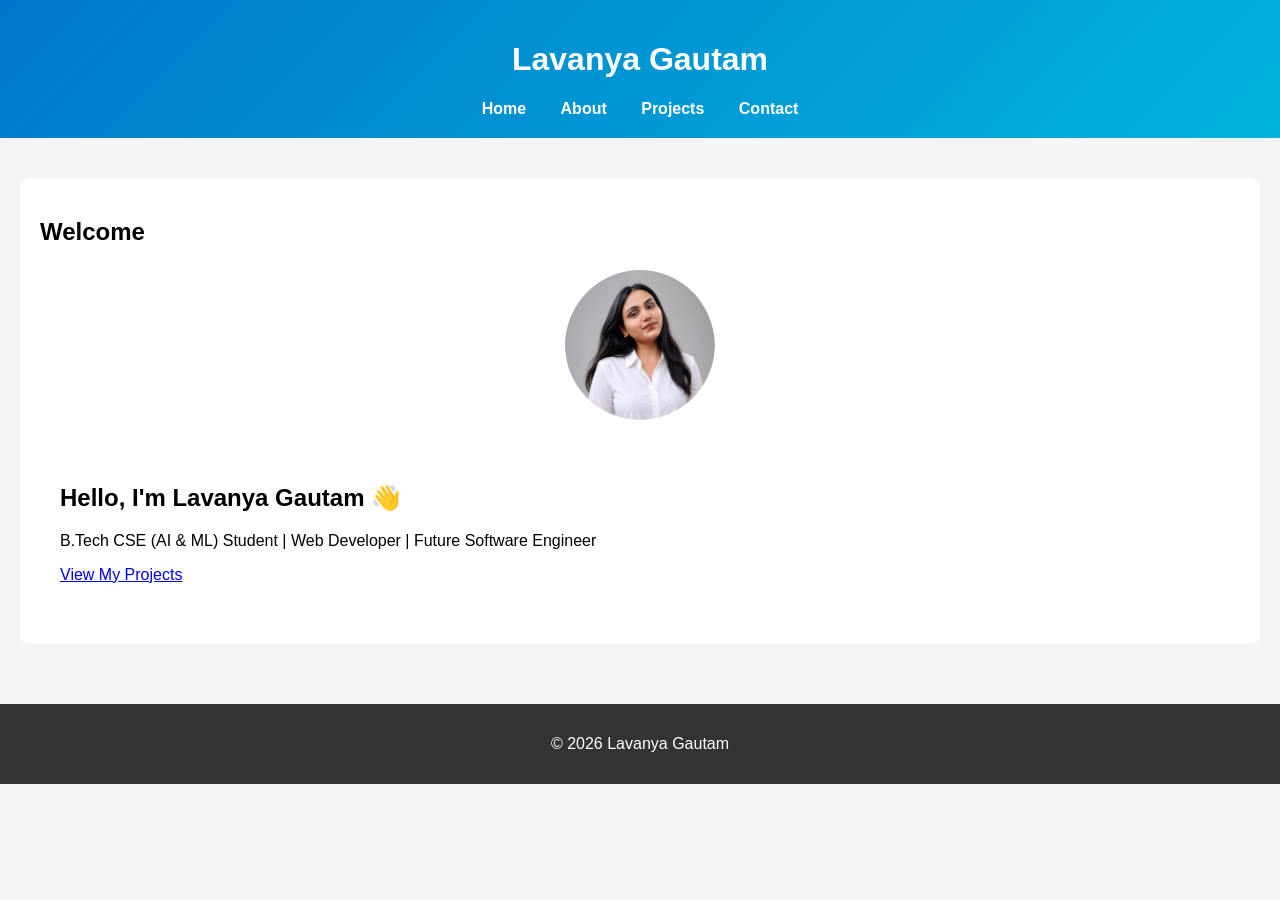
<file: index.html>
<!DOCTYPE html>
<html lang="en">
<head>
<meta charset="UTF-8">
<meta name="viewport" content="width=device-width, initial-scale=1.0">
<meta name="description" content="Personal Portfolio Website">
<meta name="keywords" content="Portfolio, HTML5, Web Development">
<meta name="author" content="Lavanya Gautam">
<title>Home</title>
<link rel="stylesheet" href="style.css">
</head>

<body>

<header>
<h1>Lavanya Gautam</h1>

<nav aria-label="Main Navigation">
<a href="index.html">Home</a>
<a href="about.html">About</a>
<a href="projects.html">Projects</a>
<a href="contact.html">Contact</a>
</nav>

</header>

<main>

<section>


<h2>Welcome</h2>
<img src="Lavanya.jpeg"alt="Lavanya Gautam" class="portfolio-img">


<section class="hero">
    <h2>Hello, I'm Lavanya Gautam 👋</h2>
    <p>B.Tech CSE (AI & ML) Student | Web Developer | Future Software Engineer</p>
    <a href="projects.html" class="btn">View My Projects</a>
</section>

</section>

</main>

<footer>

<p>© 2026 Lavanya Gautam</p>

</footer>

</body>
</html>
</file>
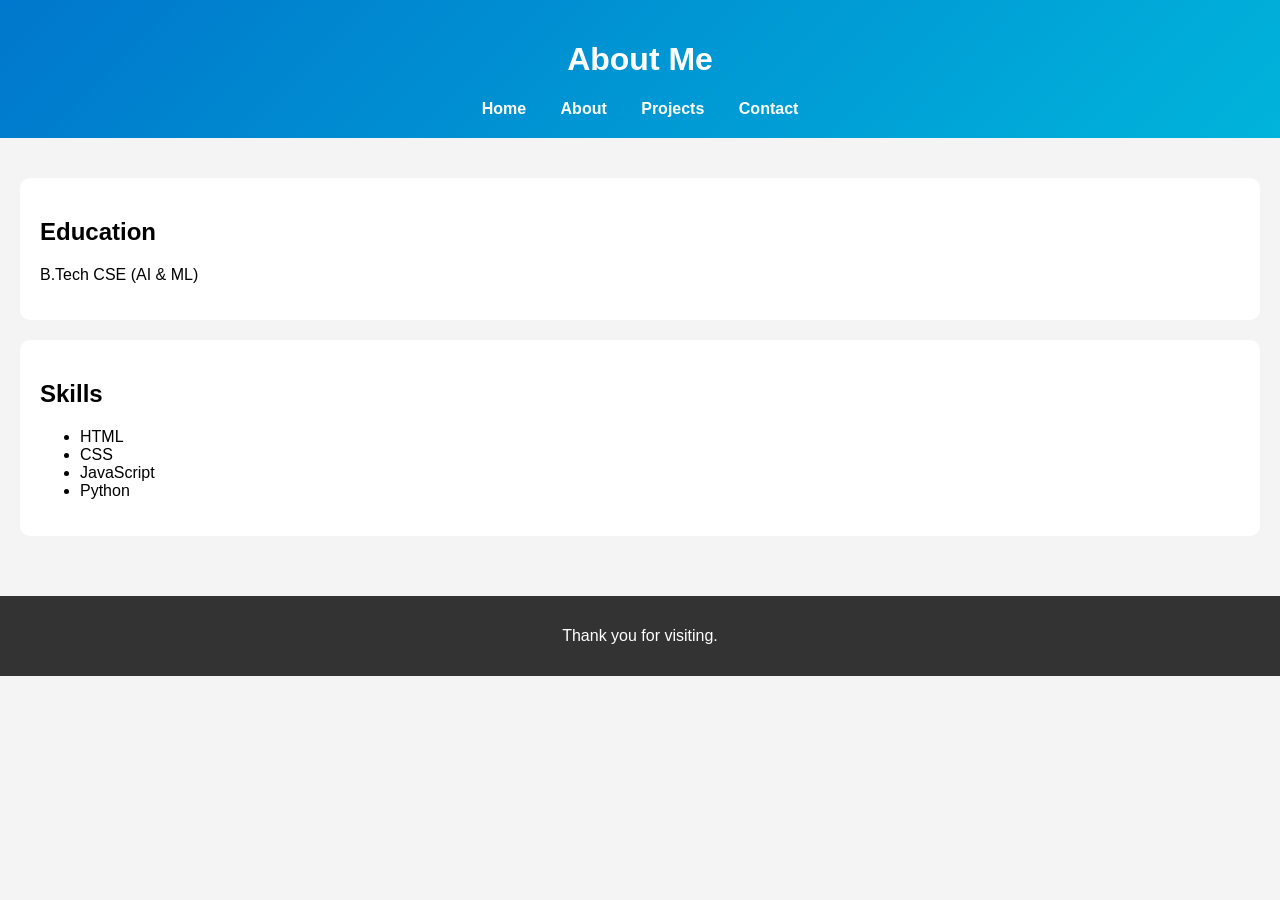
<file: about.html>
<!DOCTYPE html>
<html lang="en">
<head>

<meta charset="UTF-8">

<meta name="viewport" content="width=device-width, initial-scale=1.0">

<title>About</title>

<link rel="stylesheet" href="style.css">

</head>

<body>

<header>

<h1>About Me</h1>

<nav>

<a href="index.html">Home</a>

<a href="about.html">About</a>

<a href="projects.html">Projects</a>

<a href="contact.html">Contact</a>

</nav>

</header>

<main>

<section>

<h2>Education</h2>

<p>B.Tech CSE (AI & ML)</p>

</section>

<section>

<h2>Skills</h2>

<ul>

<li>HTML</li>

<li>CSS</li>

<li>JavaScript</li>

<li>Python</li>

</ul>

</section>

</main>

<footer>

<p>Thank you for visiting.</p>

</footer>

</body>

</html>
</file>
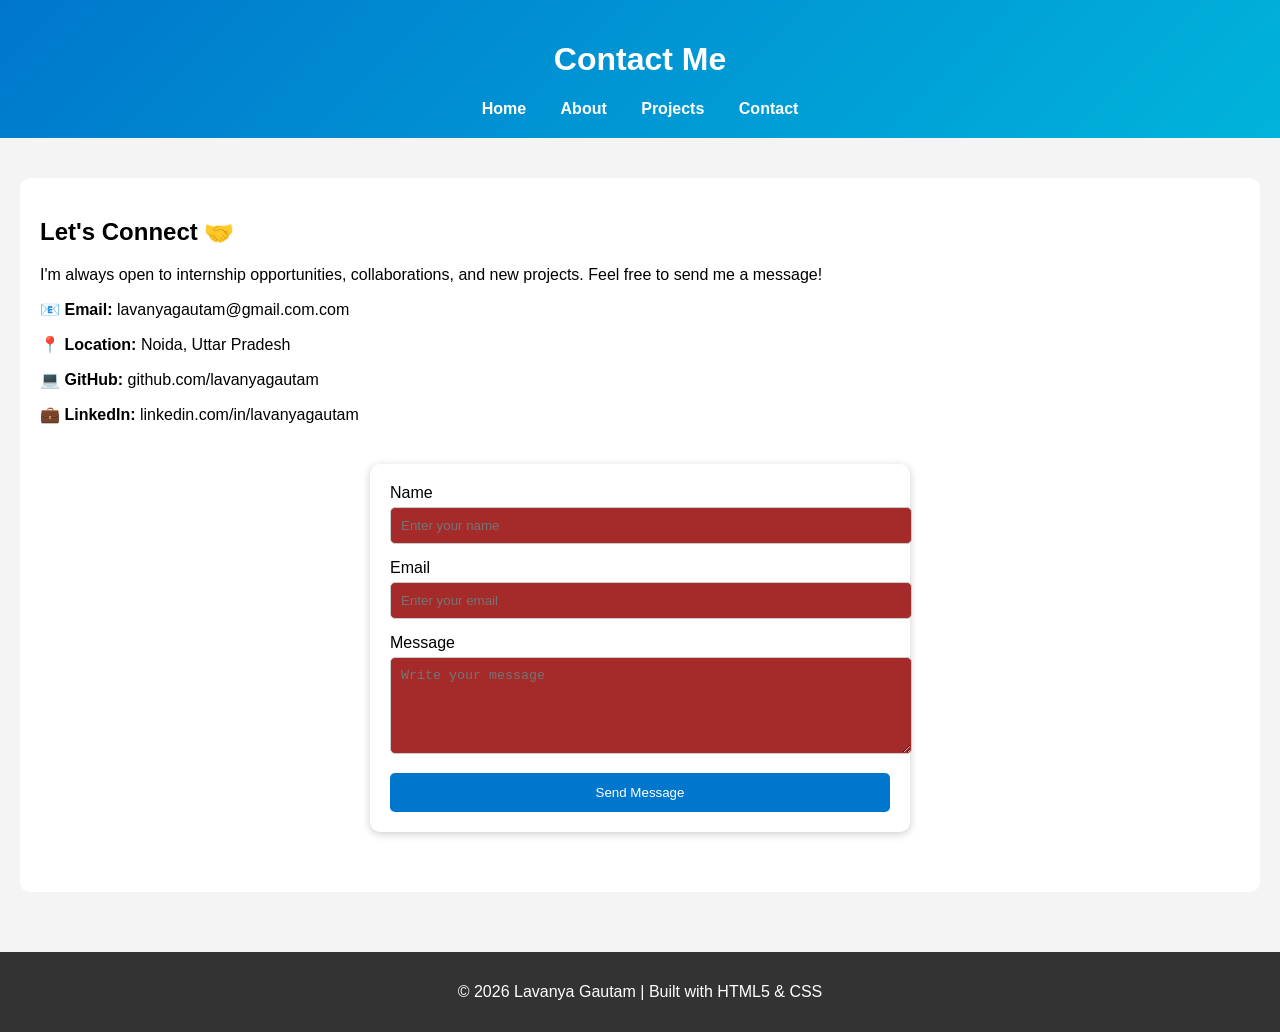
<file: contact.html>
<!DOCTYPE html>
<html lang="en">
<head>
<meta charset="UTF-8">
<meta name="viewport" content="width=device-width, initial-scale=1.0">
<title>Contact</title>
<link rel="stylesheet" href="style.css">
</head>

<body>

<header>
<h1>Contact Me</h1>

<nav>
<a href="index.html">Home</a>
<a href="about.html">About</a>
<a href="projects.html">Projects</a>
<a href="contact.html">Contact</a>
</nav>
</header>

<main>

<section class="contact-section">

<h2>Let's Connect 🤝</h2>

<p>
I'm always open to internship opportunities, collaborations,
and new projects. Feel free to send me a message!
</p>

<div class="contact-info">
<p>📧 <strong>Email:</strong> lavanyagautam@gmail.com.com</p>
<p>📍 <strong>Location:</strong> Noida, Uttar Pradesh</p>
<p>💻 <strong>GitHub:</strong> github.com/lavanyagautam</p>
<p>💼 <strong>LinkedIn:</strong> linkedin.com/in/lavanyagautam</p>
</div>

<form>

<label for="name">Name</label>
<input type="text" id="name" placeholder="Enter your name" required>

<label for="email">Email</label>
<input type="email" id="email" placeholder="Enter your email" required>

<label for="message">Message</label>
<textarea id="message" rows="5" placeholder="Write your message"></textarea>

<button type="submit">Send Message</button>

</form>

</section>

</main>

<footer>
<p>© 2026 Lavanya Gautam | Built with HTML5 & CSS</p>
</footer>

</body>
</html>
</file>
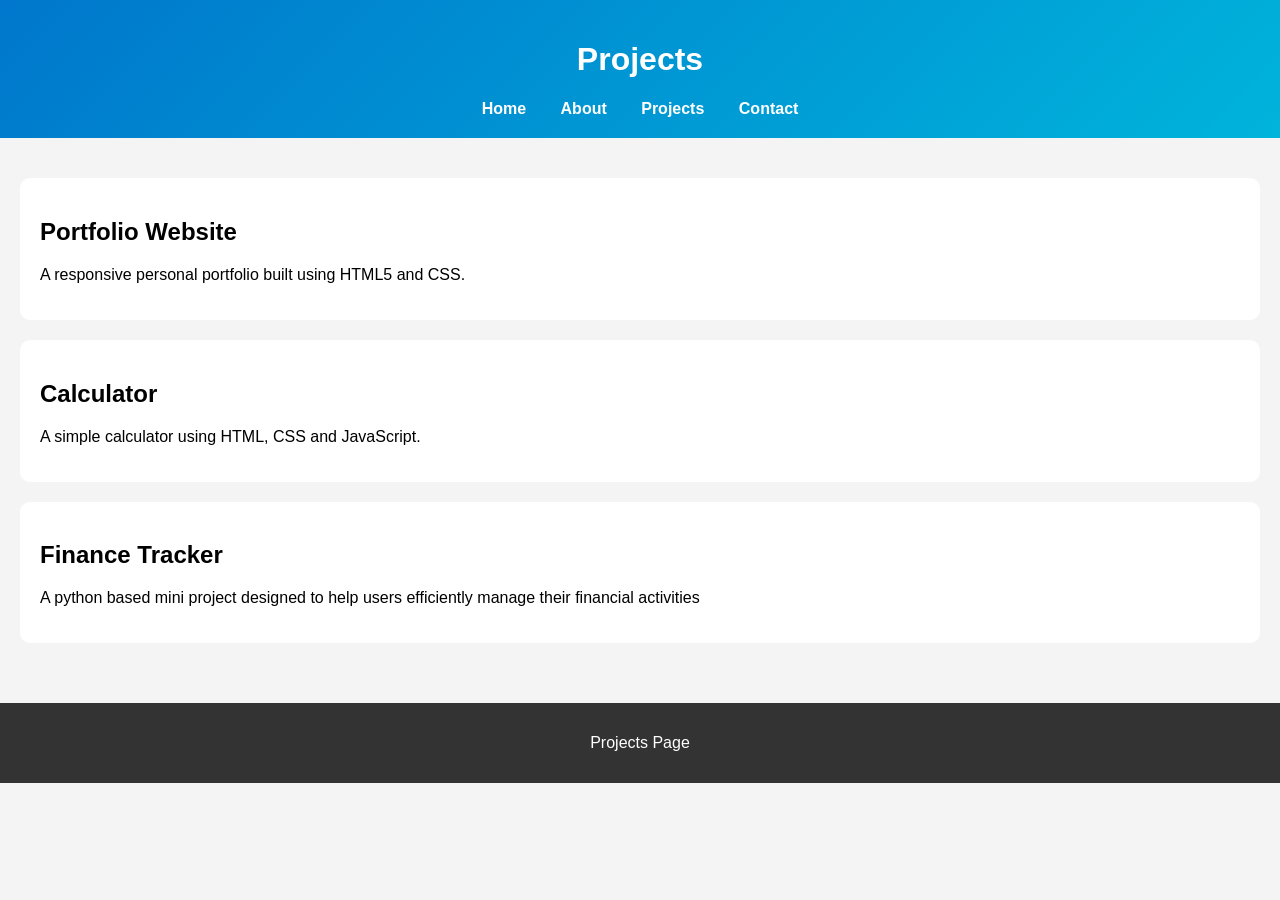
<file: projects.html>
<!DOCTYPE html>
<html lang="en">
<head>

<meta charset="UTF-8">

<meta name="viewport" content="width=device-width, initial-scale=1.0">

<title>Projects</title>

<link rel="stylesheet" href="style.css">

</head>

<body>

<header>

<h1>Projects</h1>

<nav>

<a href="index.html">Home</a>

<a href="about.html">About</a>

<a href="projects.html">Projects</a>

<a href="contact.html">Contact</a>

</nav>

</header>

<main>

<article>

<h2>Portfolio Website</h2>

<p>A responsive personal portfolio built using HTML5 and CSS.</p>

</article>

<article>

<h2>Calculator</h2>

<p>A simple calculator using HTML, CSS and JavaScript.</p>

</article>
<article>
    <h2>Finance Tracker</h2>
    <p>A python based mini project designed to help users efficiently manage their financial activities</p>
</article>

</main>

<footer>

<p>Projects Page</p>

</footer>

</body>

</html>
</file>
<file: style.css>
body{
font-family:Arial,sans-serif;
margin:0;
padding:0;
background:#f4f4f4;
}
img{
    width:150px;
    height:150px;
    border-radius:50%;
    border:4px solid white;
    margin:20px auto;
    display:block;
}

header{
background:#0077cc;
color:white;
padding:20px;
text-align:center;
}

nav a{
color:white;
margin:15px;
text-decoration:none;
font-weight:bold;
}

main{
padding:20px;
}
header{
background:linear-gradient(135deg,#0077cc,#00b4db);
}

section,article{
background:white;
padding:20px;
margin:20px 0;
border-radius:10px;
}

form{
    max-width: 500px;
    margin: 40px auto;
    padding: 20px;
    background: white;
    border-radius: 10px;
    box-shadow: 0 2px 8px rgba(0,0,0,0.2);

}
input,
textarea {
    width: 100%;
    padding: 10px;
    background:brown;
    margin-top: 5px;
    margin-bottom: 15px;
    border: 1px solid #ccc;
    border-radius: 5px;
}
button {
    width: 100%;
    padding: 12px;
    background: #0077cc;
    color: white;
    border: none;
    border-radius: 5px;
    cursor: pointer;
}

button:hover {
    background: #005fa3;
}



footer{
background:#333;
color:white;
text-align:center;
padding:15px;
margin-top:20px;
}
</file>
